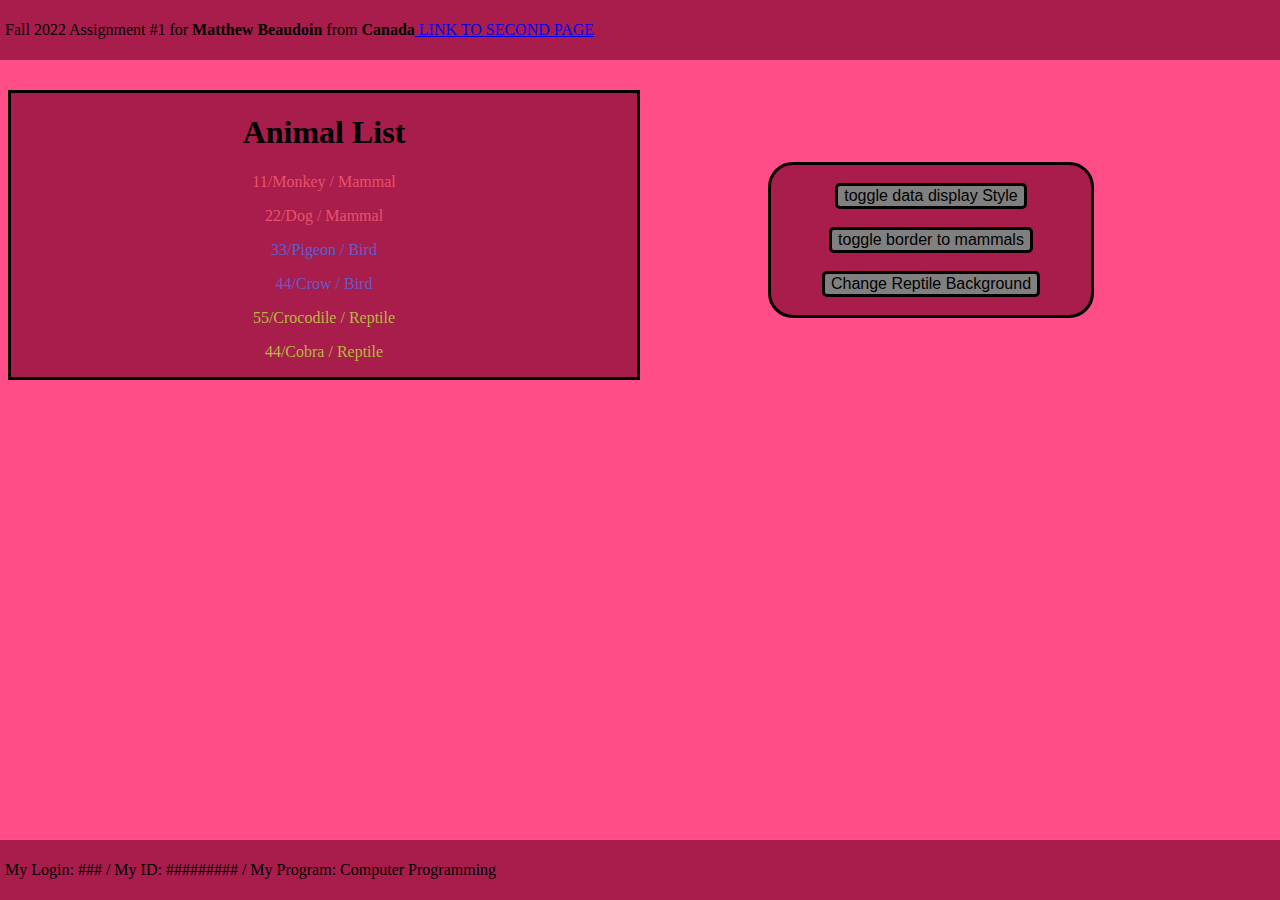
<file: WebsiteExampleJsonAndLocalStorage/index.html>
<!DOCTYPE HTML>
<html>
    <head>
        <meta name="viewport" content="width=device-width, initial-scale=1.0">
        <title>HTML EXAMPLE</title>
        <link rel="stylesheet" href="Css/main.css">
        <script src="Scripts/main.js"></script>
    </head>
    <body onload="loadData()">
        <header id="header"></header>
        <div id="gridArea">
            <div id="leftPanel" class="leftPanel">  
            </div>
            <div id="rightPanel">
                <div id="buttons">
                    <br><button onclick="changeStyle()" id="changeStyle" class="alter">toggle data display Style</button><br><br>
                    <button onclick="addMamBorder()" id="addMamBorder" class="alter">toggle border to mammals</button><br><br>
                    <button onclick="changeRepBack()" id="changeRepBack" class="alter">Change Reptile Background</button><br><br>
                </div>
            </div>
        </div>
        <footer id="footer"></footer>
    </body>
</html>
</file>
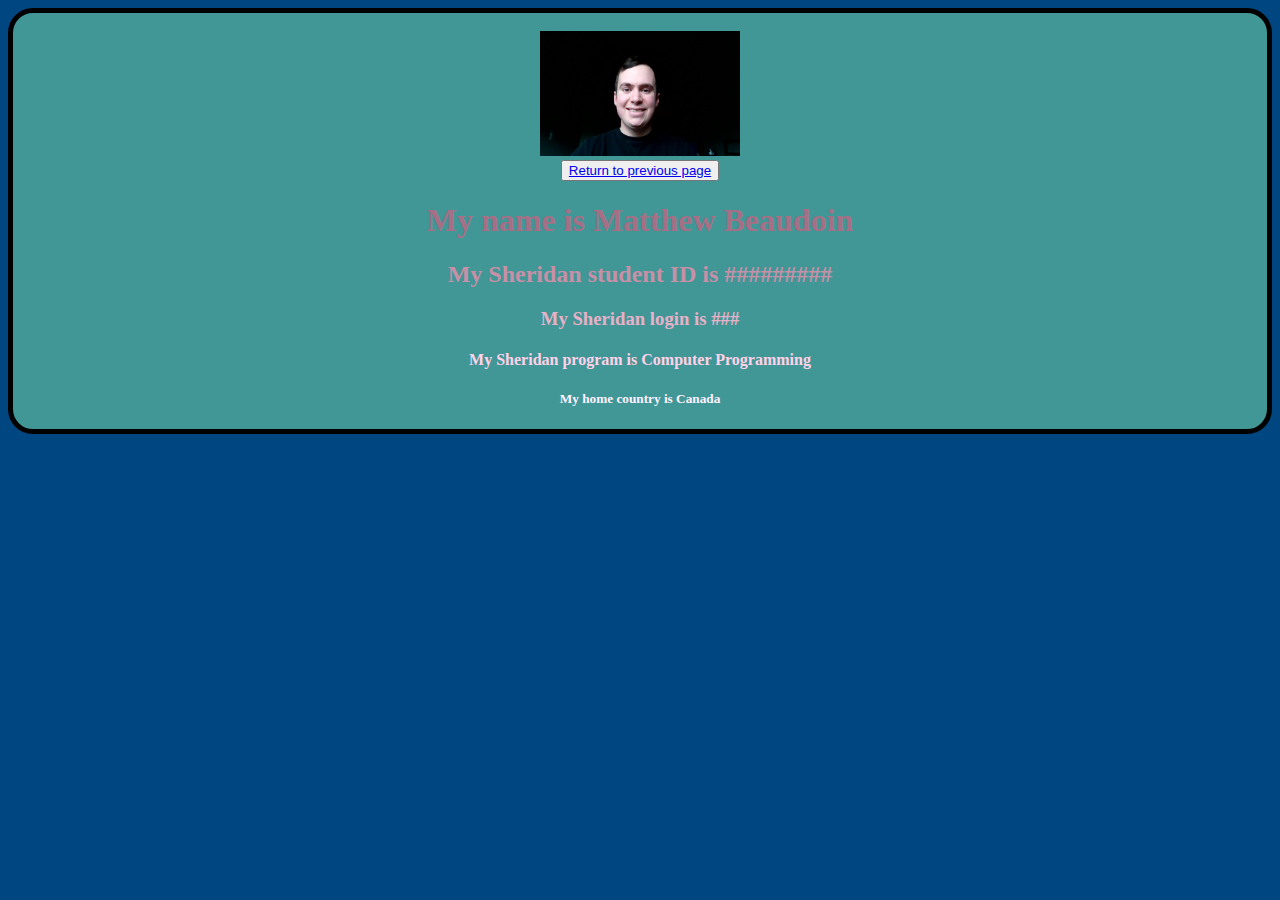
<file: WebsiteExampleJsonAndLocalStorage/Pages/studentPage.html>
<!DOCTYPE html>
<html>
    <head>
        <meta name="viewport" content="width=device-width, initial-scale=1.0">
        <title>HTML EXAMPLE</title>
        <link rel="stylesheet" href="../Css/studentPage.css">
        <script src="../Scripts/studentPage.js"></script>
    </head>
    <body onload="studentPageFill()">
        <div id="studentInfo">
            <br><img src="../Images/profile.jpg" width="200" height="125"><br>
            <button><a href="../index.html">Return to previous page</a></button>
        </div>
    </body>
</html>
</file>
<file: WebsiteExampleJsonAndLocalStorage/Css/main.css>
body{
    background-color: rgb(255, 77, 136);
}

#gridArea{
    display:grid;
    grid-template-columns: 50% 50%;
    text-align:center;
    margin-top: 90px;
}

footer{
    position:fixed;
    bottom: 0;
    left: 0;
    padding: 5px;
    width : 100%;
    background-color: rgb(168, 29, 76);
}

header{
    position: fixed;
    top: 0;
    left: 0;
    padding: 5px;
    width : 100%;
    background-color: rgb(168, 29, 76);
}

.Mammal{
    color: rgb(233, 81, 106);
}

.Bird{
    color: rgb(94, 94, 204);
}

.Reptile{
    color: rgb(184, 184, 64);
}

.leftPanel{
    background-color: rgb(168, 29, 76);
    border: 3px solid black;
}

.leftPanelAlt{
    border: 5px solid black;
    border-radius: 10px;
    background-color: rgb(141, 40, 40);
    font-weight: bold;
    font-style: italic;
    text-decoration: underline;
    font-family:'Franklin Gothic Medium', 'Arial Narrow', Arial, sans-serif;
}

#rightPanel{
    display:block;
    position: absolute;
    left: 60%;
    top: 18%;
    width: 25%;
    text-align:Center;
    border: 3px solid black;
    border-radius: 25px;
    background-color:rgb(168, 29, 76);
}

.alter{
    border-radius: 5px;
    border: 3px solid black;
    background-color: grey;
    font-size: 16px;
}
</file>
<file: WebsiteExampleJsonAndLocalStorage/Css/studentPage.css>
body{
    background-color: rgb(0, 70, 128);
    text-align: center;
    color: rgb(11,22,33);
}

#studentInfo{
    text-align: center;
    background-color: rgb(65, 150, 150);
    border: 5px solid black;
    border-radius: 25px;
}
</file>
